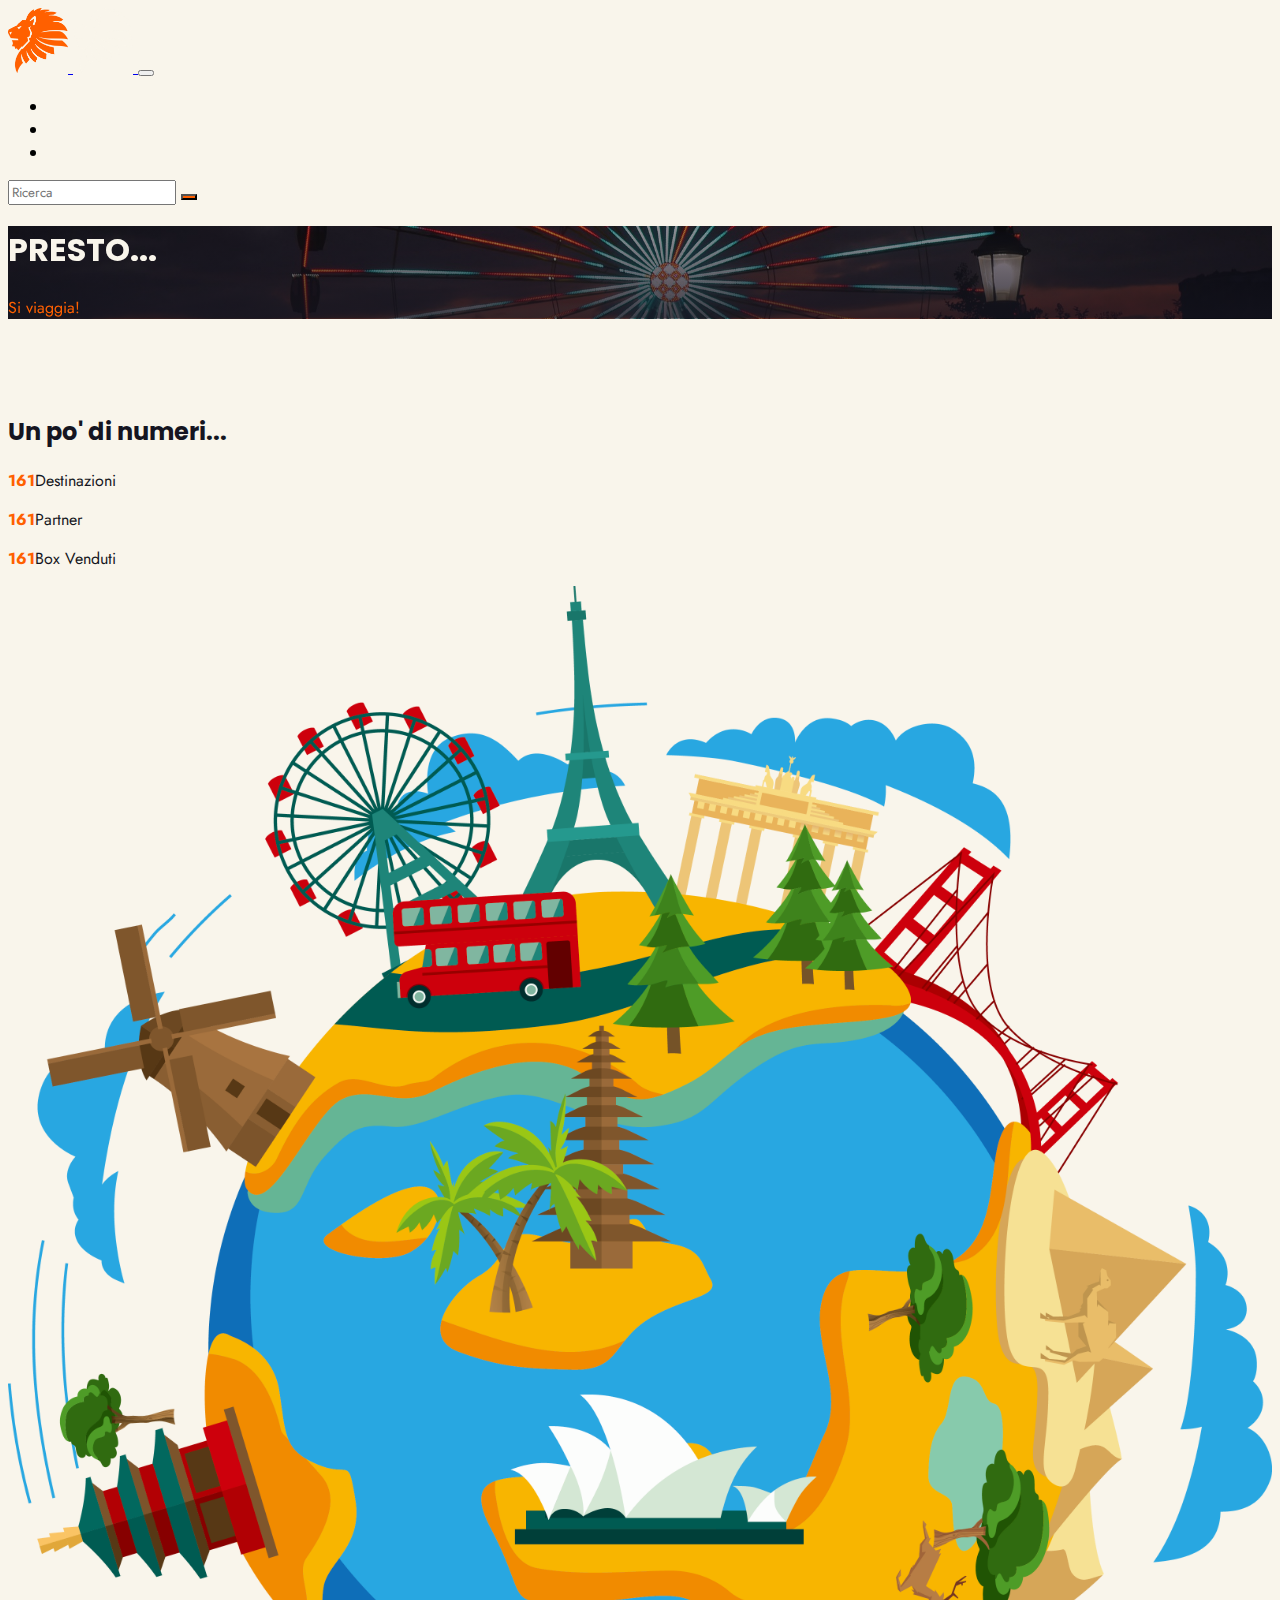
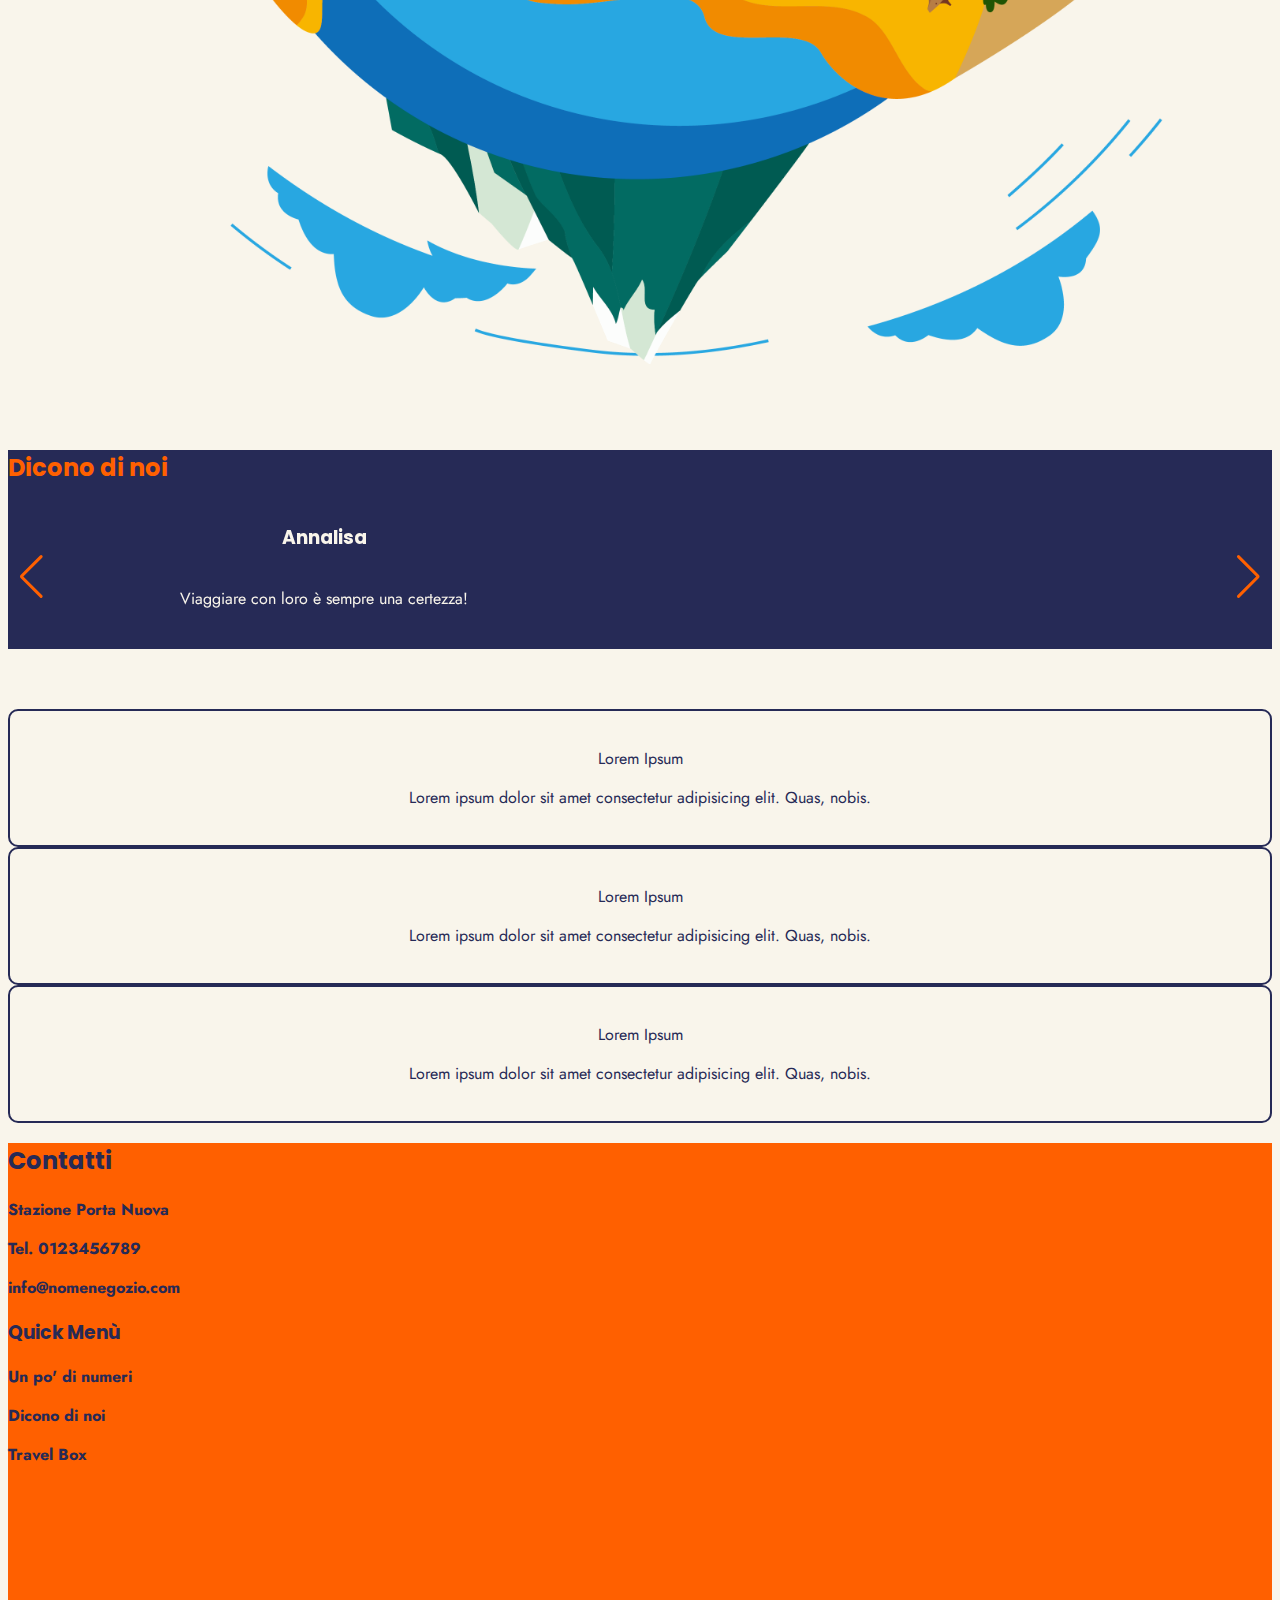
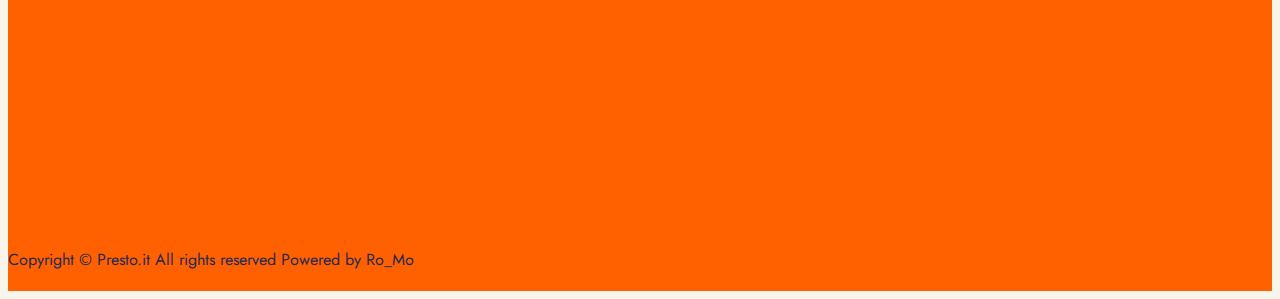
<file: index.html>
<!doctype html>
<html lang="en">
  <head>
    <meta charset="utf-8">
    <meta name="viewport" content="width=device-width, initial-scale=1">
    <title>Presto.it</title>
    <link rel="shortcut icon" href="./media/LogoOrange.png" type="image/x-icon">

     <!-- AOS CDN -->
     <link href="https://unpkg.com/aos@2.3.1/dist/aos.css" rel="stylesheet">

     <!-- SWIPER CDN -->
     <link rel="stylesheet" href="https://cdn.jsdelivr.net/npm/swiper@9/swiper-bundle.min.css"/>

    <!-- GOOGLE FONTS CDN -->
    <link rel="preconnect" href="https://fonts.googleapis.com">
    <link rel="preconnect" href="https://fonts.gstatic.com" crossorigin>
    <link href="https://fonts.googleapis.com/css2?family=Jost:ital,wght@0,100;0,200;0,300;0,400;0,500;0,600;0,800;1,100;1,200;1,300;1,400&family=Poppins:ital,wght@0,100;0,200;0,300;0,400;0,500;0,600;0,700;0,800;1,200;1,400;1,500&display=swap" rel="stylesheet">

    <!-- FONT AWESOME CDN -->
    <link rel="stylesheet" href="https://cdnjs.cloudflare.com/ajax/libs/font-awesome/6.4.0/css/all.min.css" integrity="sha512-iecdLmaskl7CVkqkXNQ/ZH/XLlvWZOJyj7Yy7tcenmpD1ypASozpmT/E0iPtmFIB46ZmdtAc9eNBvH0H/ZpiBw==" crossorigin="anonymous" referrerpolicy="no-referrer" />

    <!-- CSS BOOTSTRAP -->
    <link href="https://cdn.jsdelivr.net/npm/bootstrap@5.3.0-alpha3/dist/css/bootstrap.min.css" rel="stylesheet" integrity="sha384-KK94CHFLLe+nY2dmCWGMq91rCGa5gtU4mk92HdvYe+M/SXH301p5ILy+dN9+nJOZ" crossorigin="anonymous">

    <!-- CSS CUSTOM -->
    <link rel="stylesheet" href="./style.css">

  </head>

  <body>

    <!-- NAVBAR START -->

    <nav class="navbar navbar-expand-lg bg-transparent fixed-top" id="mainNavbar">

      <div class="container-fluid">

        <!-- LOGO ORANGE -->
        <a id="logoOrange" class="navbar-brand fw-bold fs-2" href="#">
          
          <img class="logoCustom" src="./media/LogoOrange.png" alt="Logo Presto.it">
        
        </a>

        <!-- LOGO WHITE -->
        <a id="logoWhite" class="navbar-brand fw-bold fs-2 d-none" href="#">
          
          <img class="logoCustom" src="./media/LogoWhite.png" alt="Logo Presto.it">
        
        </a>

        <!-- TOGGLER -->
        <button class="navbar-toggler" type="button" data-bs-toggle="collapse" data-bs-target="#navbarSupportedContent" aria-controls="navbarSupportedContent" aria-expanded="false" aria-label="Toggle navigation">

          <i class="fa-solid fa-circle-chevron-down fa-2x text-primaryC fa-rotate-180" id="navIcon"></i>

        </button>

        <!-- TAB NAVBAR -->
        <div class="collapse navbar-collapse" id="navbarSupportedContent">

          <ul class="navbar-nav mx-auto mb-2 mb-lg-0">
            <li class="nav-item pe-5">
              <a class="nav-link myLink" aria-current="page" href="">Home</a>
            </li>
            <li class="nav-item pe-5">
              <a class="nav-link myLink" href="#">Offerte</a>
            </li>
            <li class="nav-item pe-5">
              <a class="nav-link myLink" href="#">Chi siamo</a>
            </li>
          </ul>

          <!-- SEARCH FORM -->
          <form class="d-flex" role="search">
            <input class="form-control me-2" type="search" placeholder="Ricerca" aria-label="Search">
            <button class="btn btnCustom" type="submit"><i class="fa-solid fa-magnifying-glass"></i></i></button>
          </form>

        </div>
        
      </div>

    </nav>

    <!-- NAVBAR END -->

    <!-- HEADER START -->

    <header class="container-fluid">

      <div class="row vh-100 headerCustom align-items-center">

        <div class="col-12 text-center">

          <h1 class="fw-bold text-whiteC d-block display-5" data-aos="fade-right" data-aos-duration="800">PRESTO...</h1>
          <p class="fw-bold text-primaryC display-5" data-aos="fade-left" data-aos-duration="800">Si viaggia!</p>

        </div>

      </div>

    </header>

    <!-- HEADER END -->

    <!-- SECTION AOS START-->

    <div class="divAncor" id="SectionAos">


    </div>

    <section class="container text-blackC py-5" >

      <div class="row">

        <div class="col-12 col-md-6 py-5">

          <h2 id="h2Section" class="text-center fw-bold">Un po' di numeri...</h2>

          <p class="lead text-center pt-3"><span id="firstSpan" class="incrementNumbers display-3 d-block mt-4">0</span>Destinazioni</p>

          <p class="lead text-center pt-3"><span id="secondSpan" class="incrementNumbers display-3 d-block mt-4">0</span>Partner</p>

          <p class="lead text-center pt-3"><span id="thirdSpan" class="incrementNumbers display-3 d-block mt-4">0</span>Box Venduti</p>

        </div>

        <div class="col-12 col-md-6 d-flex justify-content-center">

          <img class="imgWorld px-3" src="./media/TravelWorld.png" alt="Viaggiando per il world" data-aos-duration="800" data-aos="fade-left">

        </div>

      </div>

    </section>

    <!-- SECTION AOS END -->

    <!-- SWIPER START -->

    <div class="divAncor" id="sectionSwiper">


    </div>

    <section class="container-fluid">

      <div class="row vh-75 background-secondaryC align-items-center pt-5 pb-5">

        <h2 class="text-primaryC text-center pb-5">Dicono di noi</h2>

        <div class="col-12">

          <!-- Slider main container -->
          <div class="swiper">

            <!-- Additional required wrapper -->
            <div class="swiper-wrapper">
        
            </div>

            <!-- If we need navigation buttons -->
            <div class="swiper-button-prev text-primaryC"></div>
            <div class="swiper-button-next text-primaryC"></div>


          </div>

        </div>

      </div>

    </section>

    <!-- SWIPER END -->

    <!-- MOUSE ENTER START -->

    <div class="divAncor" id="destinations">


    </div>

    <section class="container-fluid">

      <div class="container">

        <div class="row py-5 justify-content-evenly">

          <div class="col-12 col-md-3 col-custom my-3">

            <i class="fa-solid fa-plane-departure fa-3x text-primaryC"></i>
            <p class="fw-bold pt-3">Lorem Ipsum</p>
            <p>Lorem ipsum dolor sit amet consectetur adipisicing elit. Quas, nobis.</p>

          </div>

          <div class="col-12 col-md-3 col-custom my-3">

            <i class="fa-solid fa-plane-departure fa-3x text-primaryC"></i>
            <p class="fw-bold pt-3">Lorem Ipsum</p>
            <p>Lorem ipsum dolor sit amet consectetur adipisicing elit. Quas, nobis.</p>

          </div>

          <div class="col-12 col-md-3 col-custom my-3">

            <i class="fa-solid fa-plane-departure fa-3x text-primaryC"></i>
            <p class="fw-bold pt-3">Lorem Ipsum</p>
            <p>Lorem ipsum dolor sit amet consectetur adipisicing elit. Quas, nobis.</p>

          </div>

        </div>

      </div>

    </section>

    <!-- MOUSE ENTER END -->

    <!-- FOOTER START -->

    <footer class="container-fluid background-primaryC text-secondaryC">

      <div class="container">

        <div class="row">

          <div class="col-12 text-center py-5">

            <h2 class="fw-bold">Contatti</h2>

          </div>

          <div class="col-12 col-md-4 text-center">

            <i class="fa-solid fa-location-dot fa-2x mb-2"></i>
            <a class="footer-link" href="https://goo.gl/maps/kPYmXqDCDNMxiZJ36"><p>Stazione Porta Nuova</p></a>

          </div>

          <div class="col-12 col-md-4 text-center">

            <i class="fa-solid fa-phone fa-2x mb-2"></i>
            <a class="footer-link" href="tel:123456789"><p>Tel. 0123456789 </p></a>

          </div>

          <div class="col-12 col-md-4 text-center">

            <i class="fa-solid fa-location-dot fa-2x mb-2"></i>
            <a class="footer-link" href="mailto:info@nomenegozio.com"><p>info@nomenegozio.com</p></a>

          </div>

        </div>

      </div>

      <div class="container">

        <div class="row py-5">

          <div class="col-12 col-md-6 text-center">

            <h3 class="fw-bold mt-5">Quick Menù</h3>

            <a href="#SectionAos" class="footer-link"> <p class="py-3">Un po' di numeri</p></a>
            <a href="#sectionSwiper" class="footer-link mt-5"><p class="py-3">Dicono di noi</p></a>
            <a href="#destinations" class="footer-link mt-5"><p class="py-3">Travel Box</p></a>
            
          </div>    
          
          <div class="col-12 col-md-6">

            <iframe src="https://www.google.com/maps/embed?pb=!1m18!1m12!1m3!1d2818.152237237538!2d7.676511414732682!3d45.062422768184376!2m3!1f0!2f0!3f0!3m2!1i1024!2i768!4f13.1!3m3!1m2!1s0x47886d6a39773955%3A0x9f7d00303134c2a0!2sPorta%20Nuova!5e0!3m2!1sit!2sit!4v1680983896760!5m2!1sit!2sit" width="100%" height="350" style="border:0;" allowfullscreen="" loading="lazy" referrerpolicy="no-referrer-when-downgrade"></iframe>

          </div>            

        </div>

      </div>

      <div class="container-fluid">
        <div class="col-12 text-center">

          <i class="fa-brands fa-facebook fa-2x px-5 py-4"></i>
          <i class="fa-brands fa-instagram fa-2x px-5 py-4"></i>
          <i class="fa-brands fa-twitter fa-2x px-5 py-4"></i>    

          <p class="p-footer">Copyright © Presto.it   All rights reserved   Powered by<span class="fw-bold"> Ro_Mo</span></p>

        </div>
      </div>

    </footer>

    <!-- FOOTER END -->


    <!-- JS BOOTSTRAP -->
    <script src="https://cdn.jsdelivr.net/npm/bootstrap@5.3.0-alpha3/dist/js/bootstrap.bundle.min.js" integrity="sha384-ENjdO4Dr2bkBIFxQpeoTz1HIcje39Wm4jDKdf19U8gI4ddQ3GYNS7NTKfAdVQSZe" crossorigin="anonymous"></script>

    <!-- JS AOS -->
    <script src="https://unpkg.com/aos@2.3.1/dist/aos.js"></script>

    <!-- INIZIALIZZAZIONE AOS -->
    <script>
      AOS.init();
    </script>

    <!-- JS SWIPER -->
    <script src="https://cdn.jsdelivr.net/npm/swiper@9/swiper-bundle.min.js"></script>

    <!-- JS INTERNO CUSTOM -->
    <script>

      // recensioni
      let review = [

        {name : 'Annalisa' , quote : `Viaggiare con loro è sempre una certezza!`, vote : 5},
        {name : 'Michele' , quote : `Gentilezza, disponibilità e ottimo rapporto qualità prezzo!`, vote : 5},
        {name : 'Vittorio' , quote : `Agenzia disorganizzata, si prendono i soldi e spariscono, non sono più riuscito a mettermi in contatto con loro.`, vote : 1},
        {name : 'Cristina' , quote : `Tutto bello, ma potrei organizzarmi i viaggi da solo e il risultato sarebbe migliore`, vote : 3},
        {name : 'Matteo' , quote : `Non capisco perché agenzie come questa rimangono ancora aperte!`, vote : 2},

        ];

      // cattura swiper wrapper
      let swiperWrapper = document.querySelector('.swiper-wrapper');

      // forEach per ogni elemento di review
      review.forEach( (recensione)=>{

        let div = document.createElement('div');

        div.classList.add('swiper-slide' , 'd-flex' , 'align-items-center' , 'justify-content-center');

        div.innerHTML = `
        
                      <div class="cardCustom">
                        <h3>${recensione.name}</h3>
                        <p class="text-center">${recensione.quote}</p">
                        
                        <div class="d-flex"> 
                          ${createStars(recensione.vote)}
                        </div>
                      </div>
        
        `;

      swiperWrapper.appendChild(div);

      })

      // funzione stelline
      function createStars(fullStars){

        let final = '';

        for(let i = 1; i <= 5; i++){

          if(fullStars >= i){

            final += `<i class="fa-solid fa-star"></i>`;

          } else {

            final += `<i class="fa-regular fa-star"></i>`

          }

        }

        return final;

      }

      // Swiper

      const swiper = new Swiper('.swiper', {

          // Optional parameters
          direction: 'horizontal',
          loop: true,

          // Autoplay
          autoplay: {
                  delay: 4000,
                  disableOnInteraction: false,
          },
        
          // If we need pagination
          pagination: {
                  el: '.swiper-pagination',
          },

          // Navigation arrows
          navigation: {
                  nextEl: '.swiper-button-next',
                prevEl: '.swiper-button-prev',
          },

      });

    </script>

    <!-- JS ESTERNO CUSTOM -->
    <script src="./main.js"></script>

  </body>
</html>
</file>
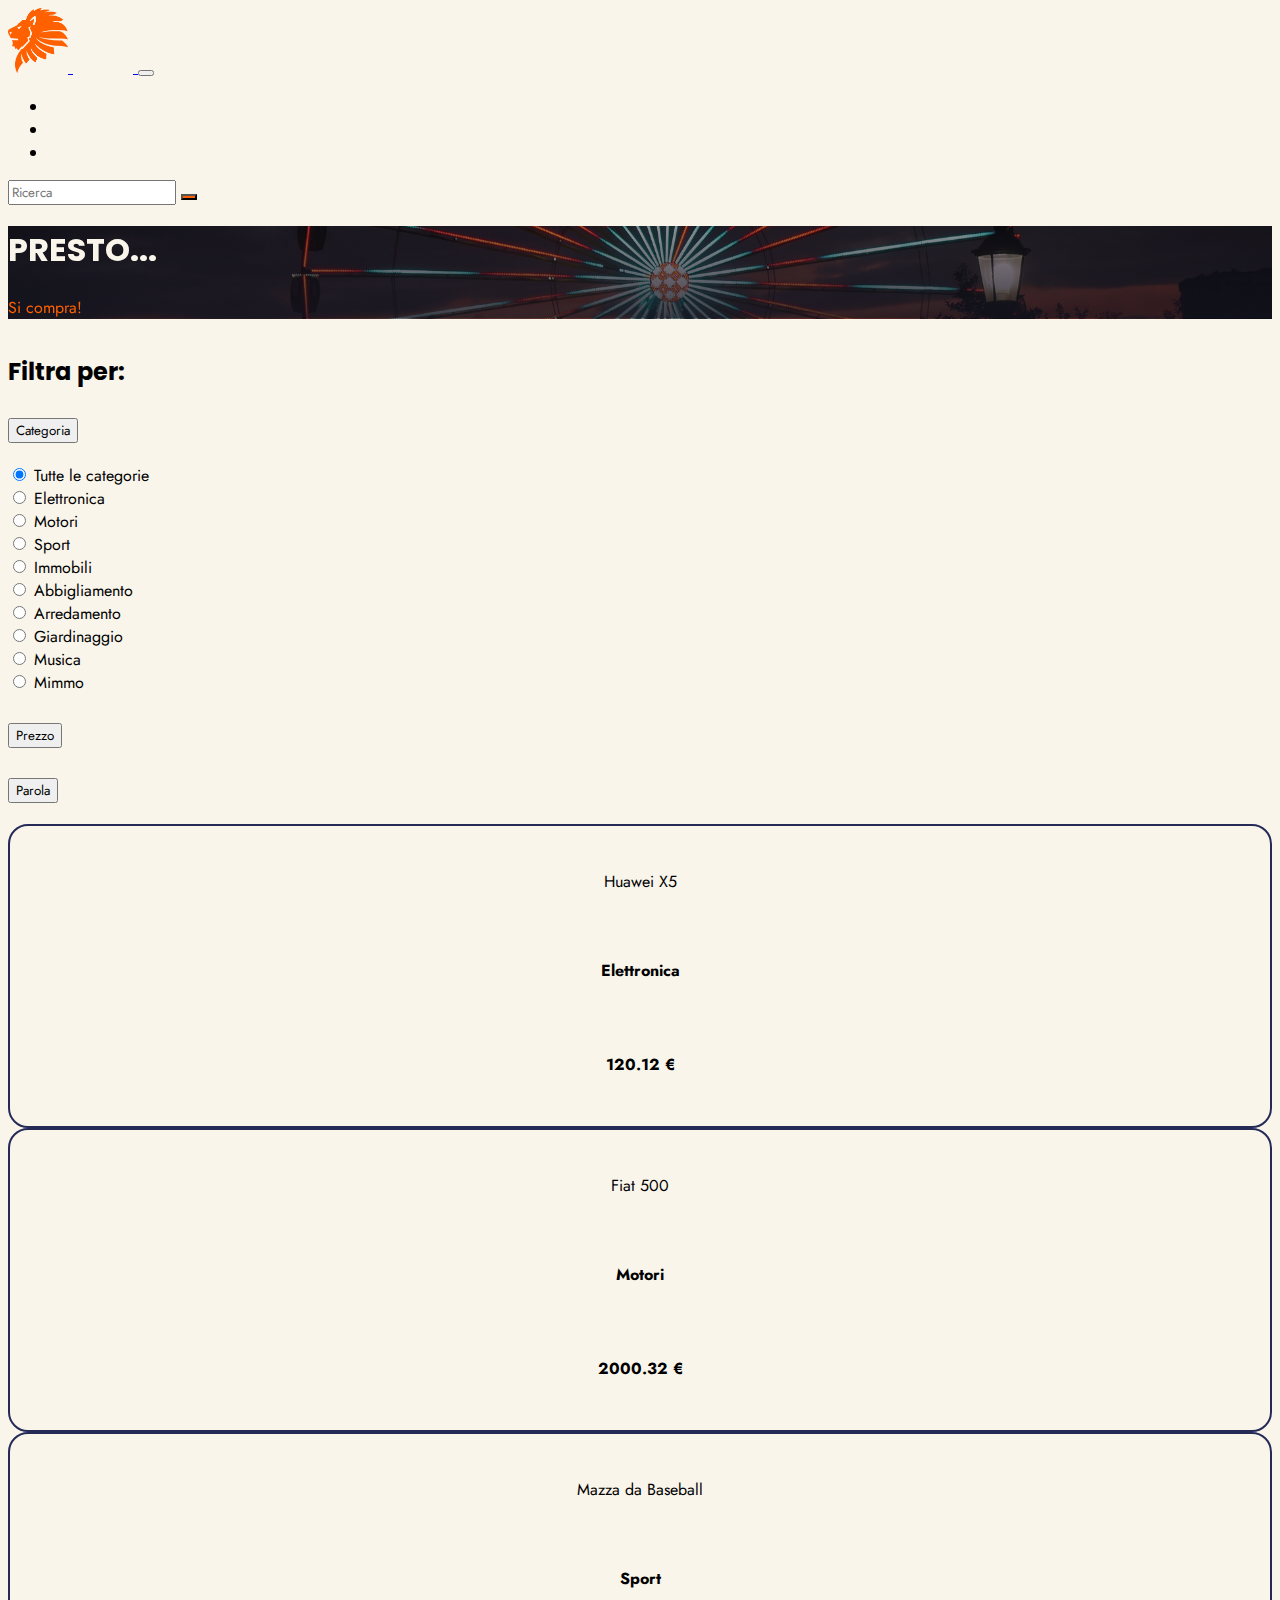
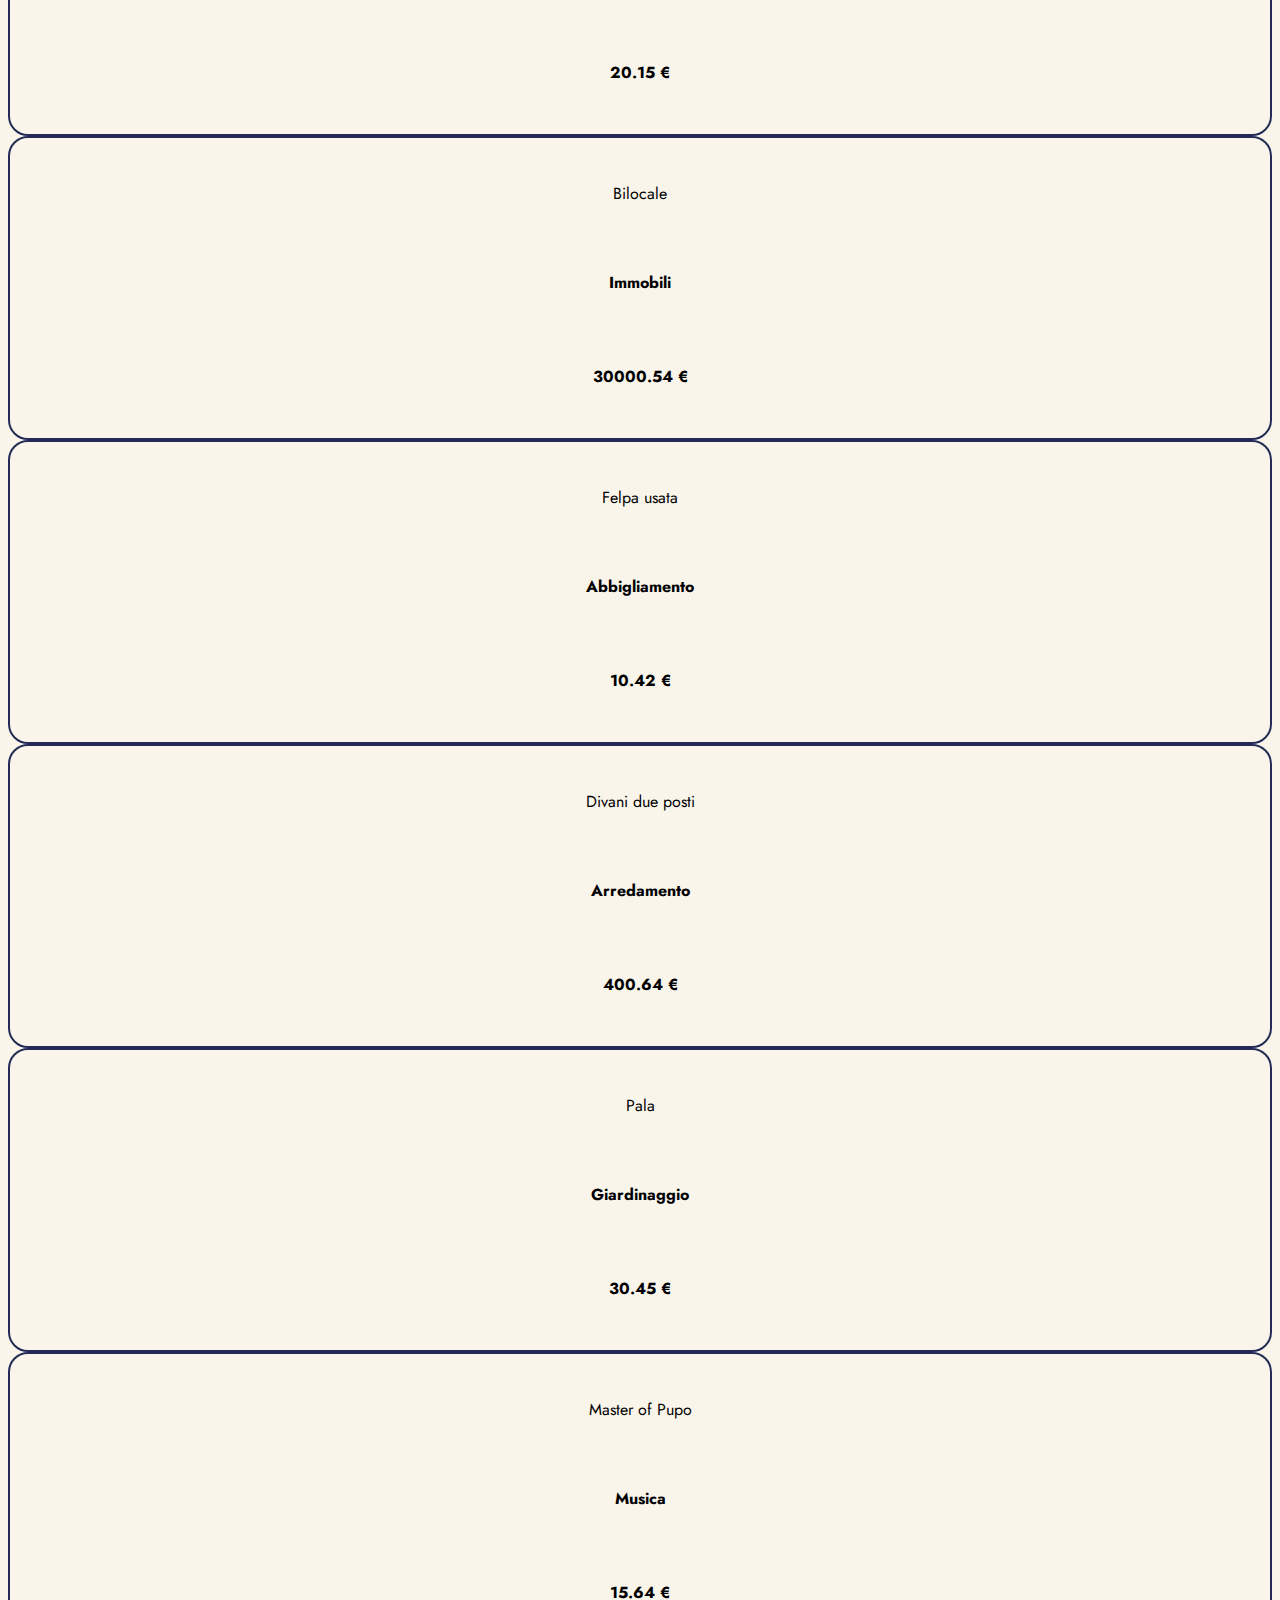
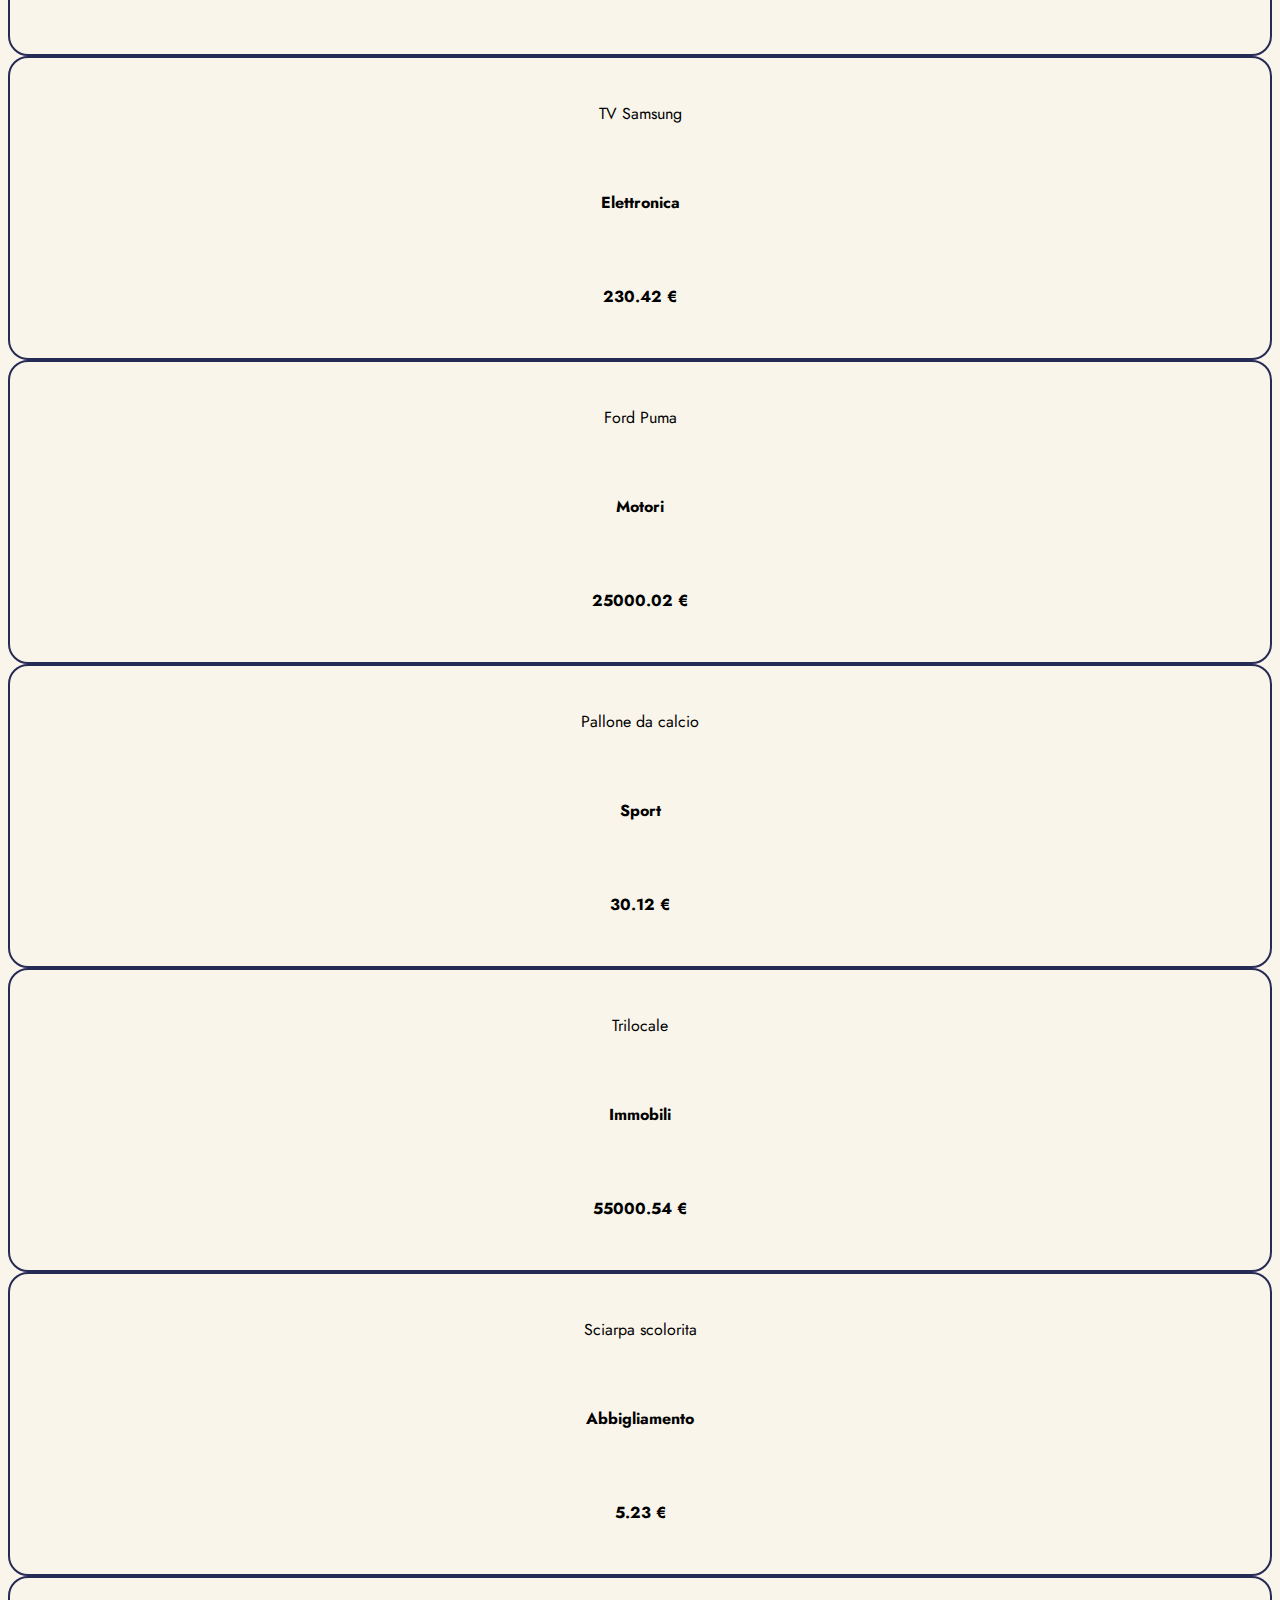
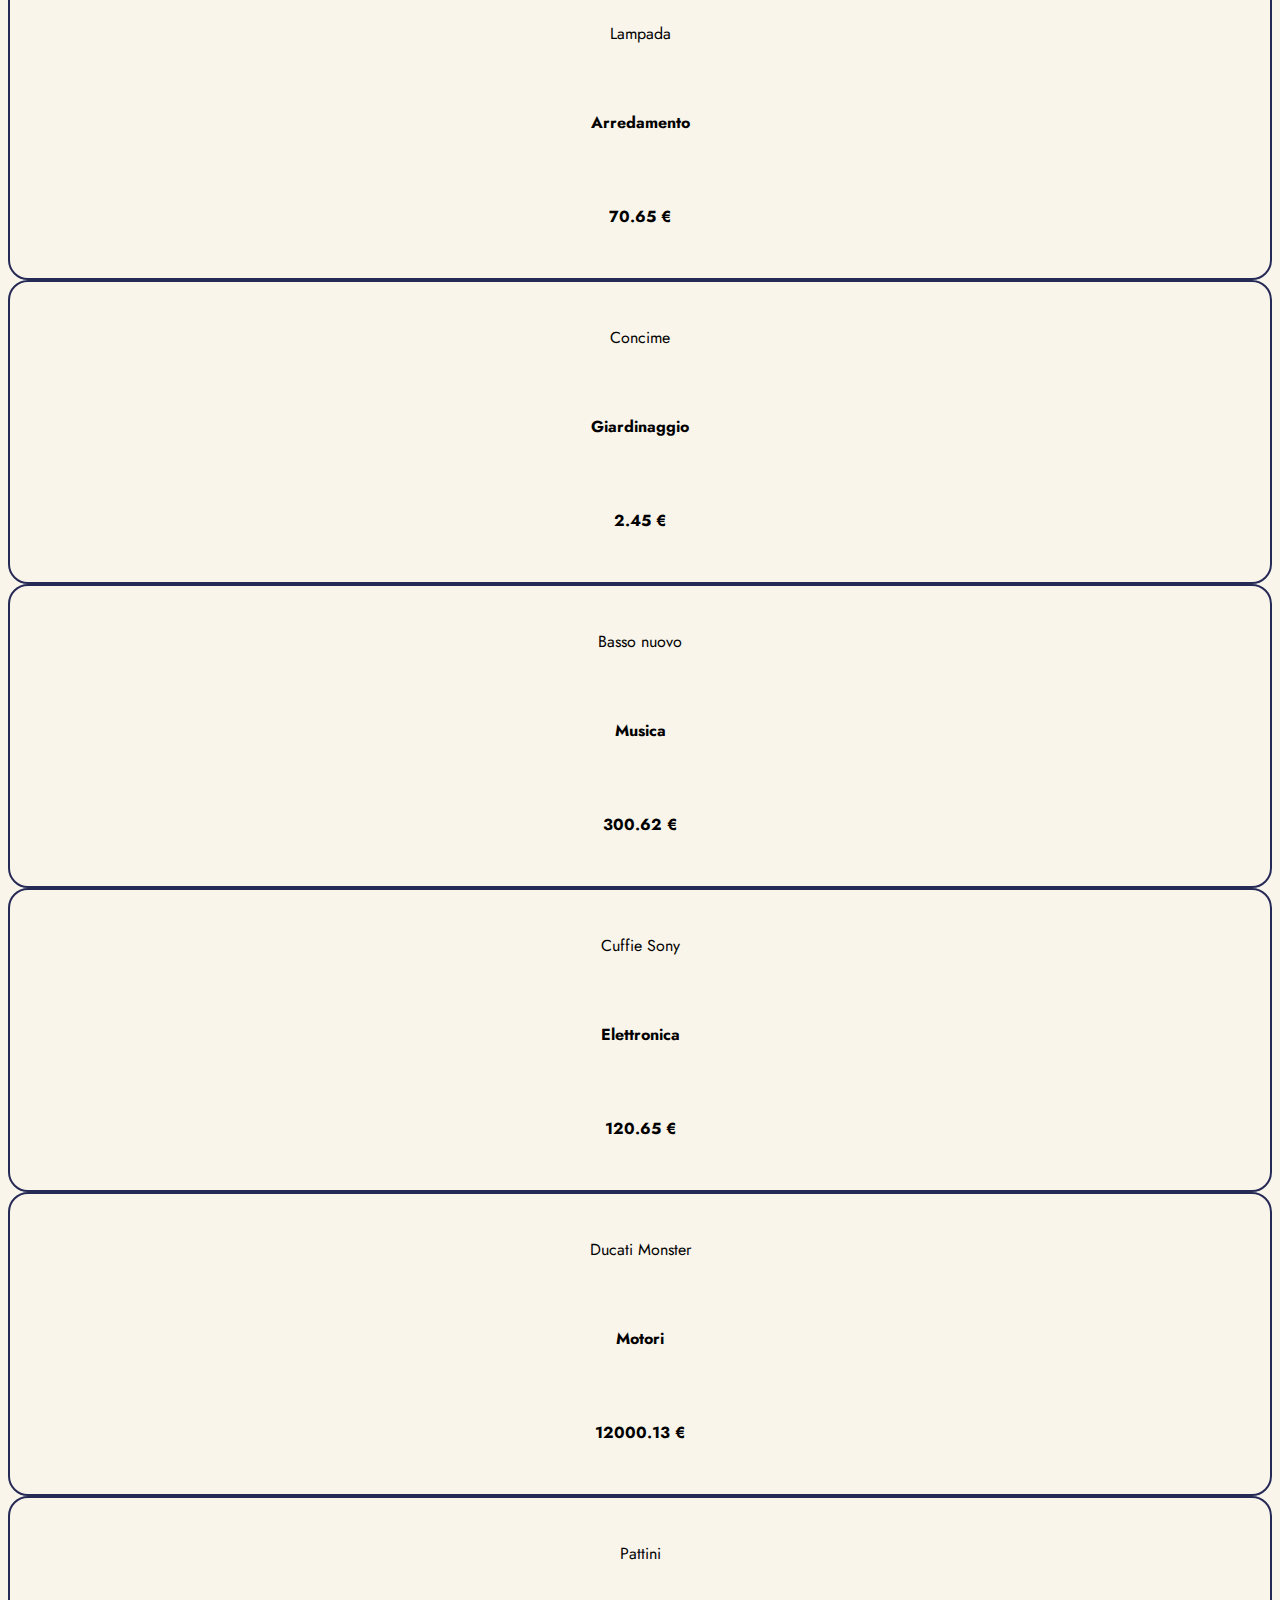
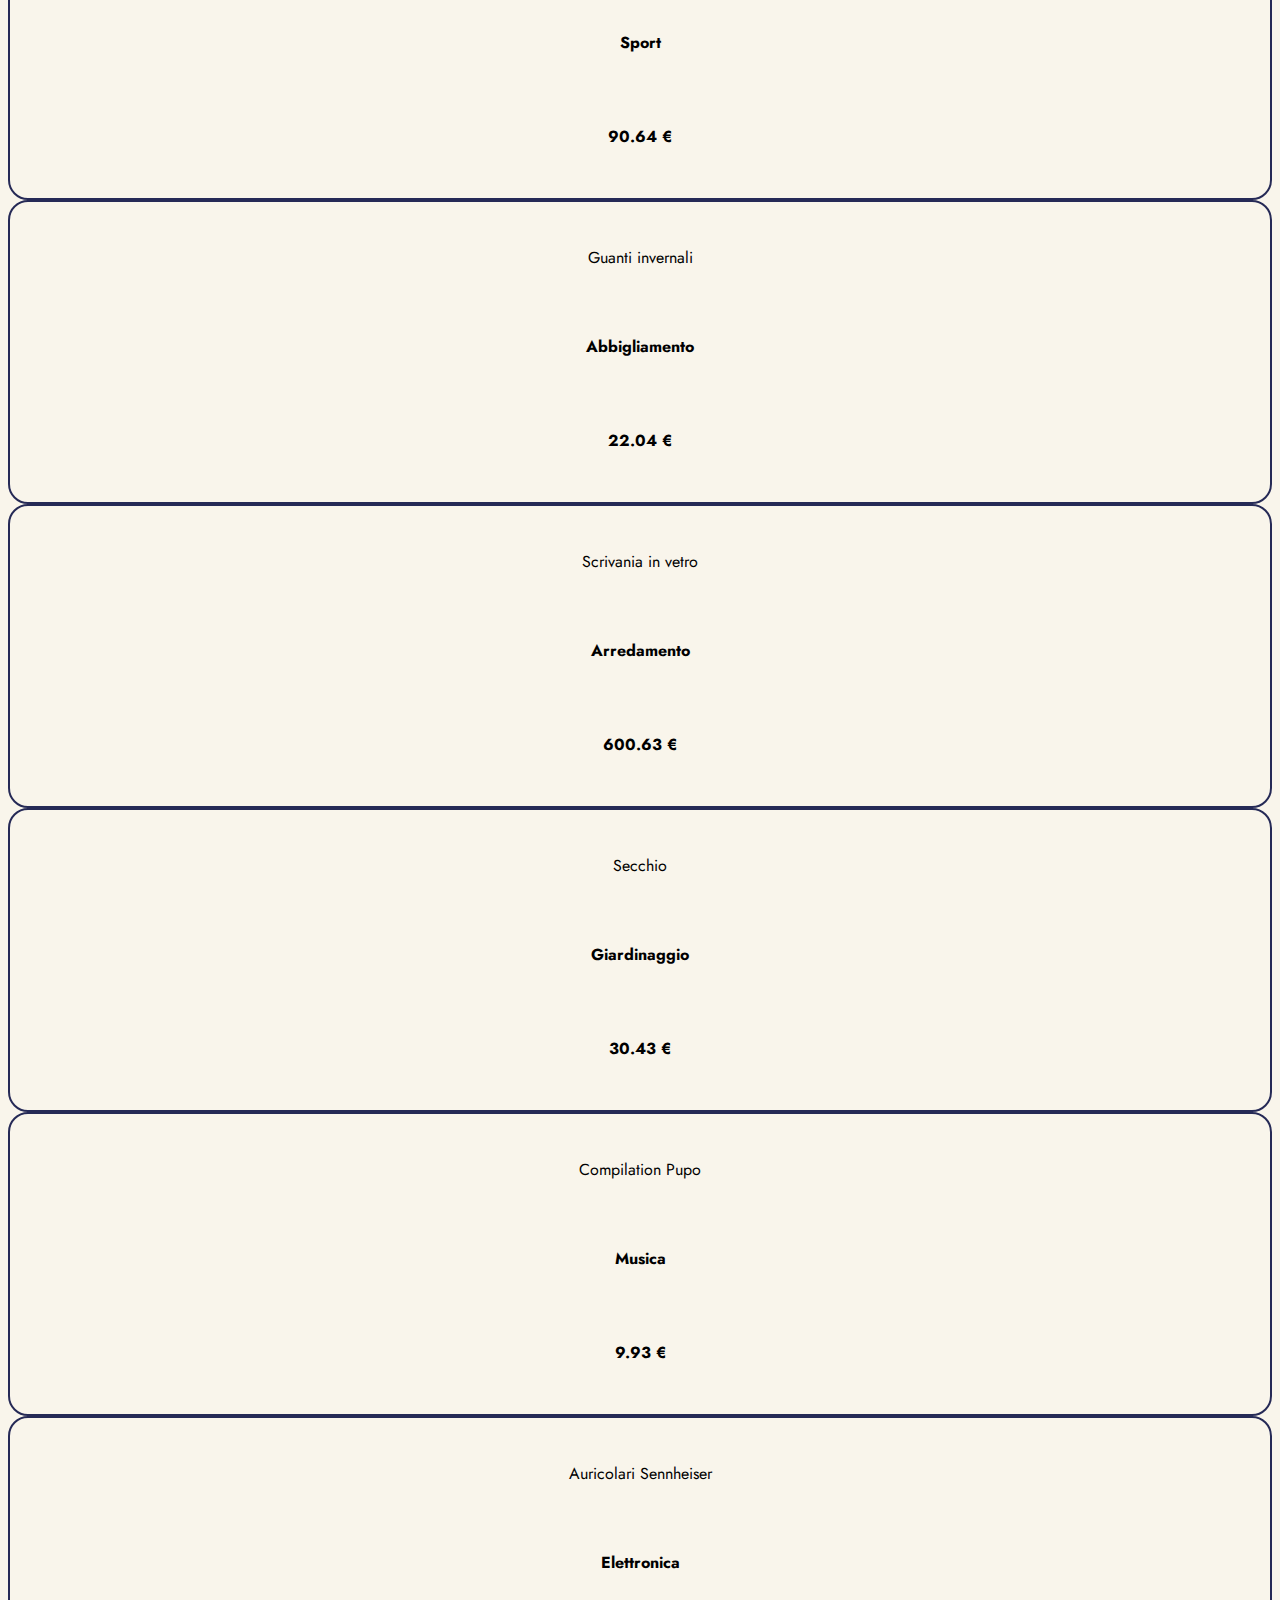
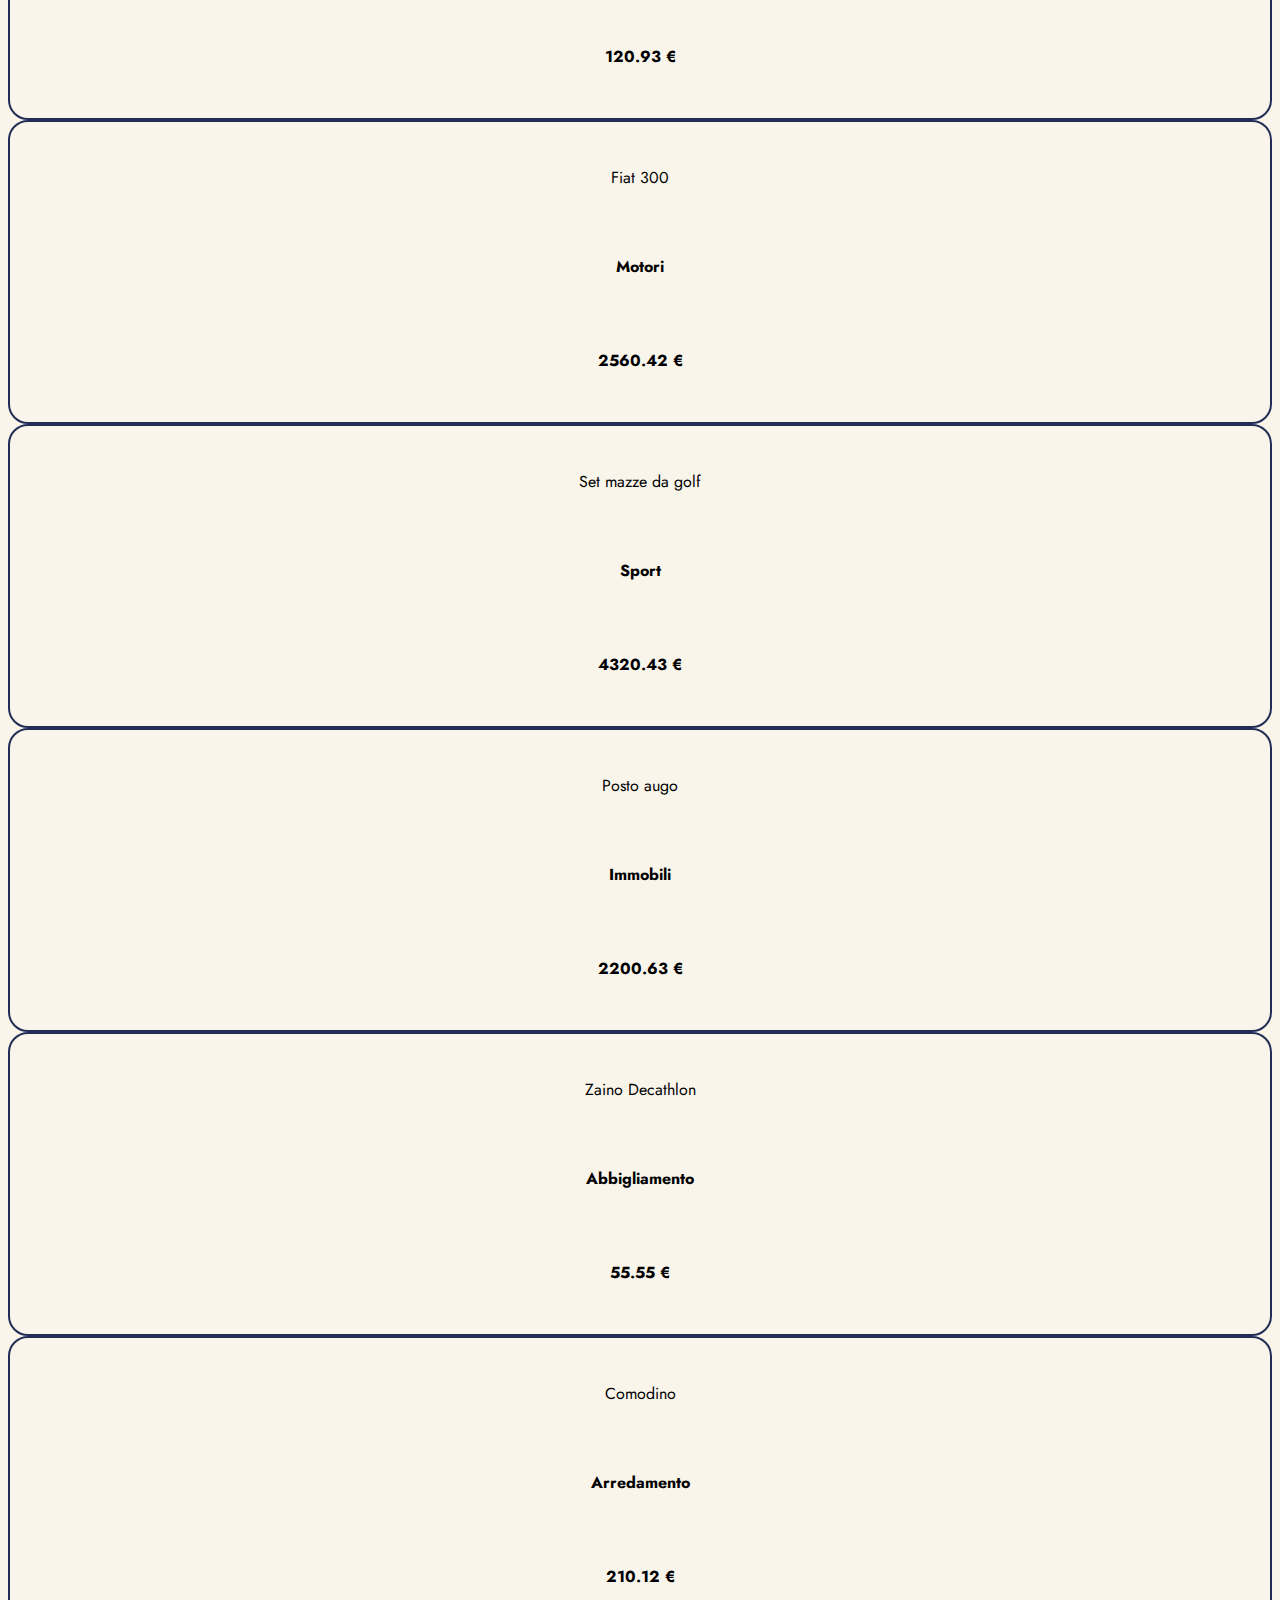
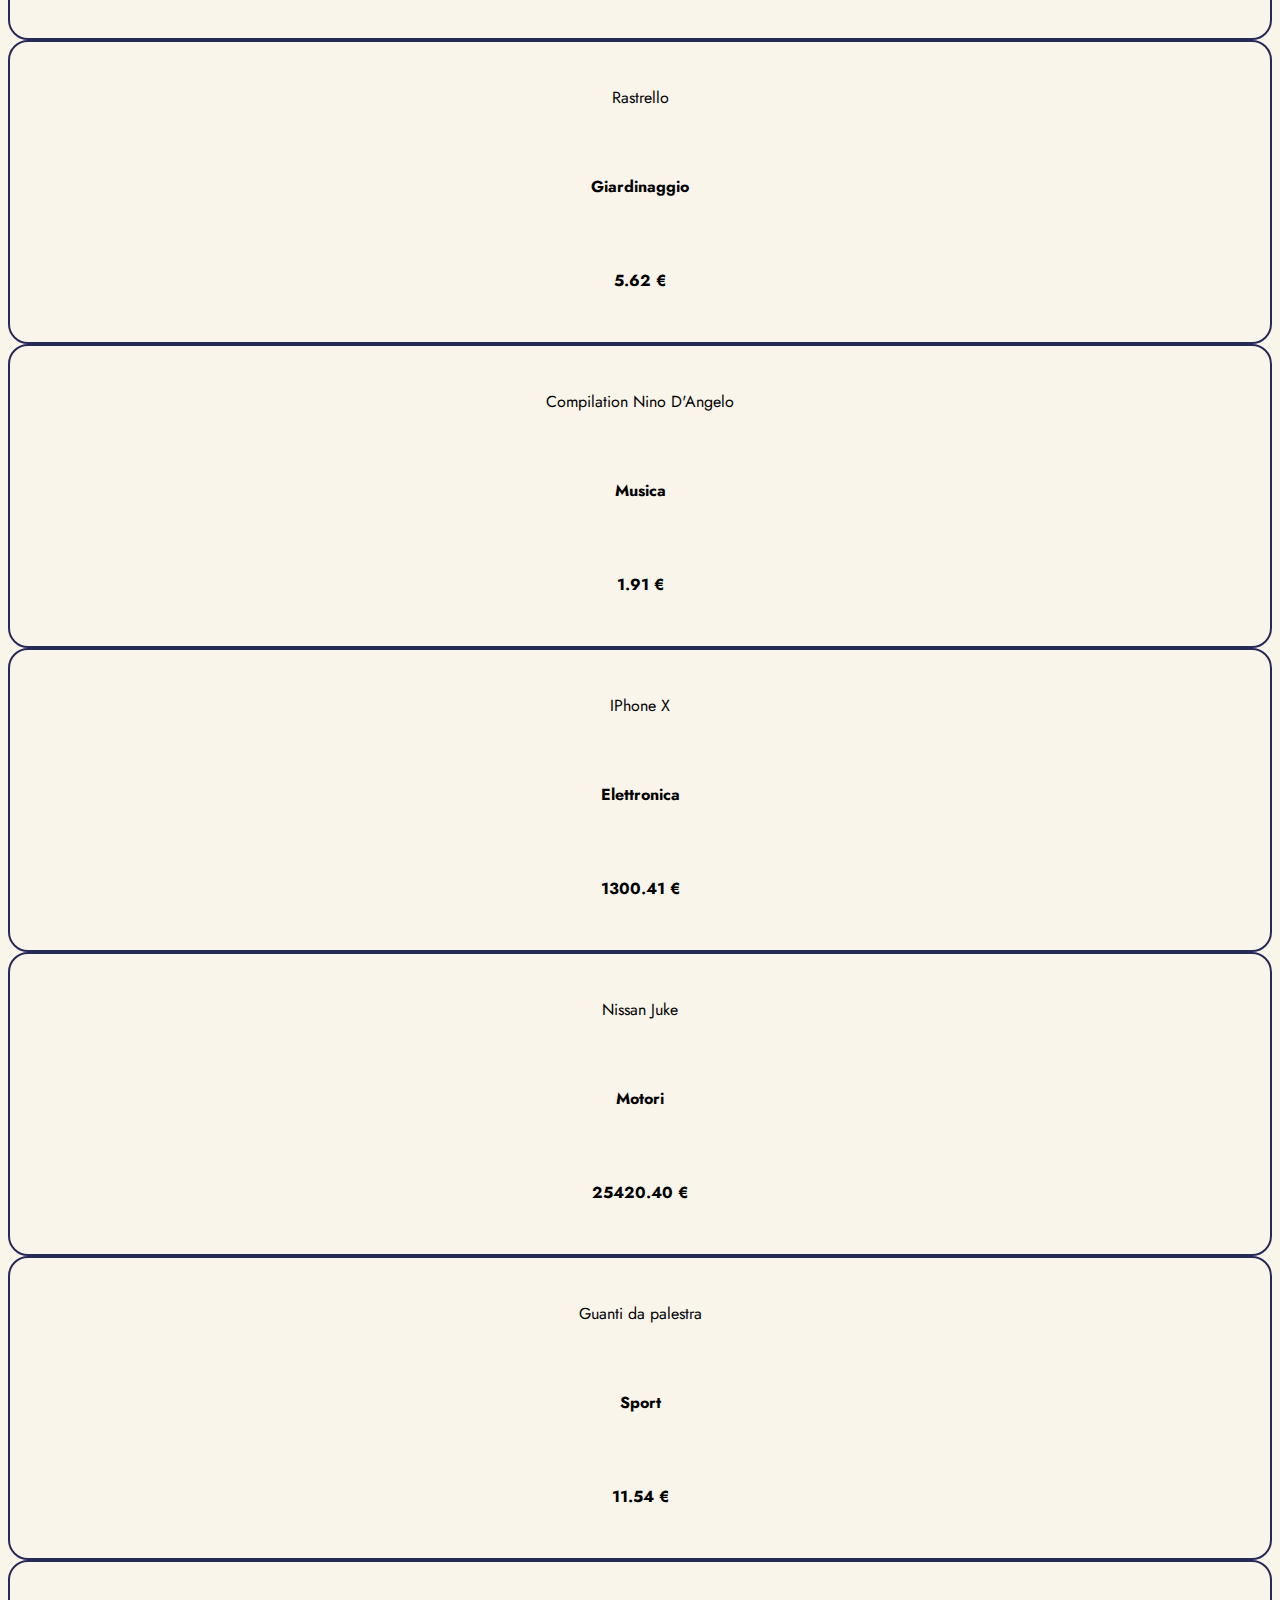
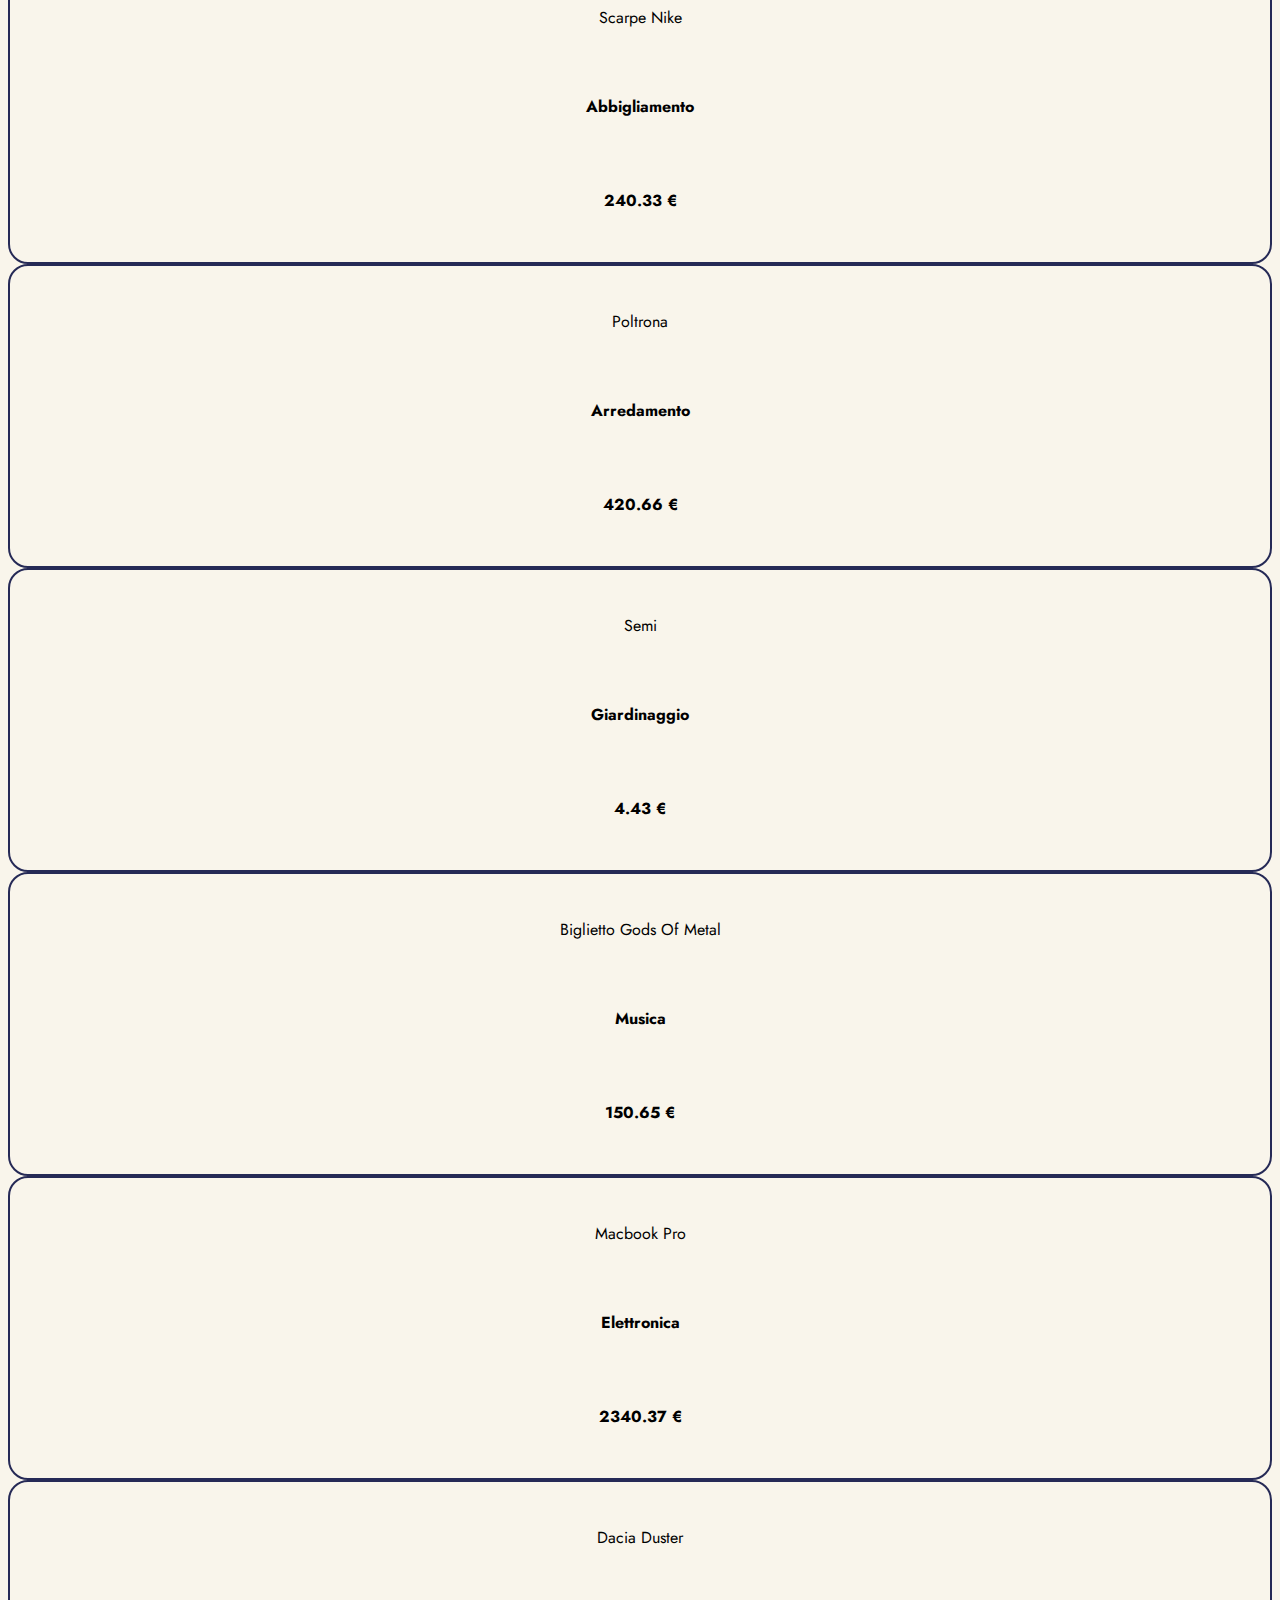
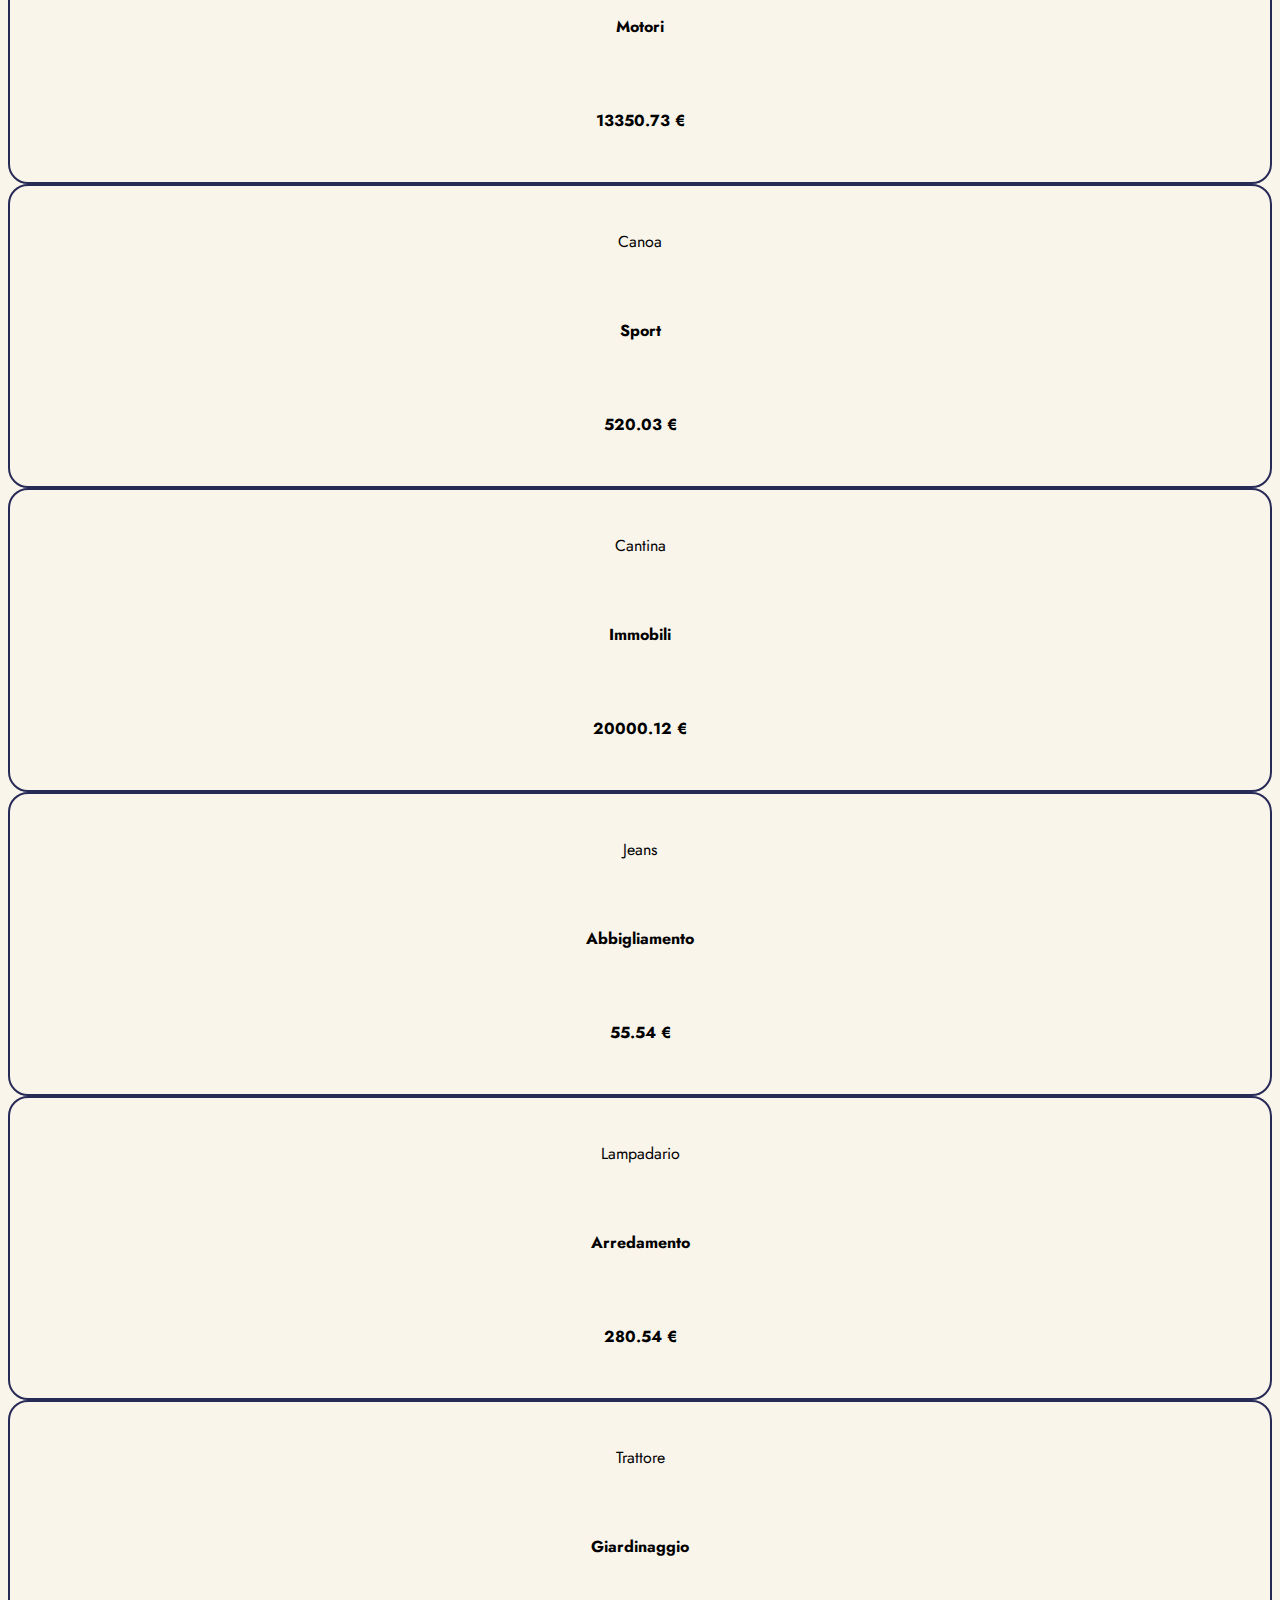
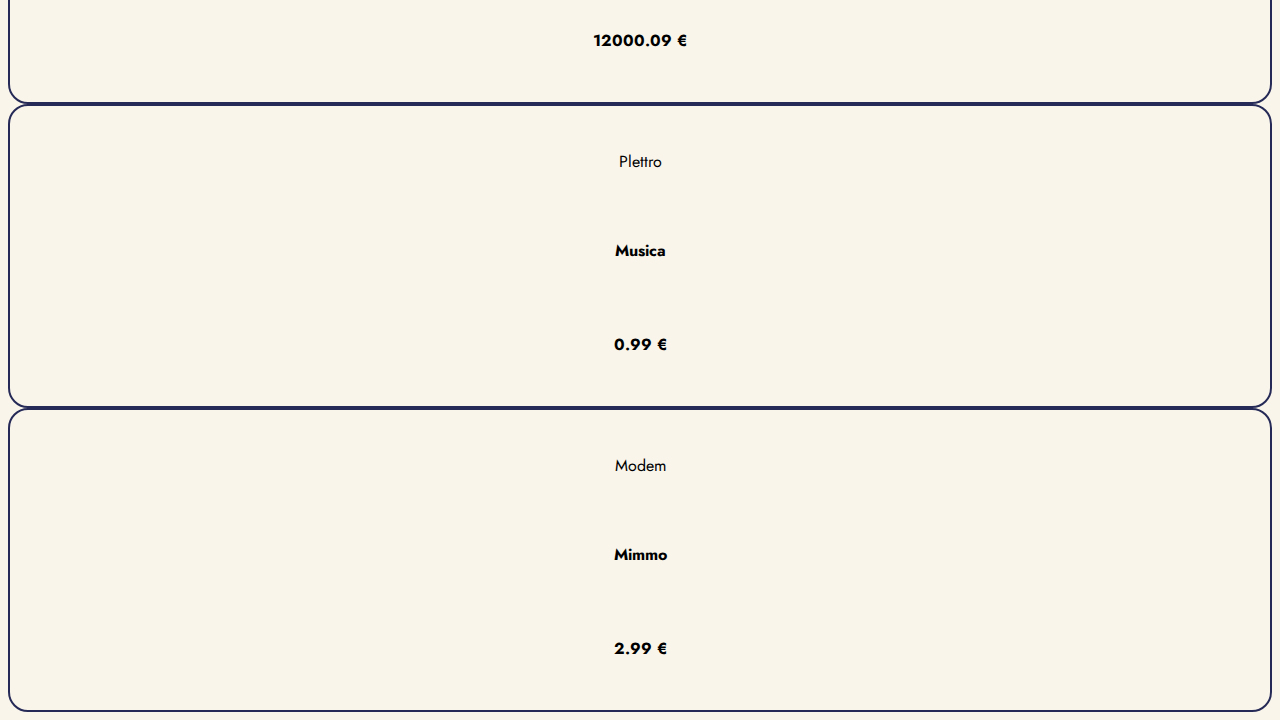
<file: shop.html>
<!doctype html>
<html lang="en">
  <head>
    <meta charset="utf-8">
    <meta name="viewport" content="width=device-width, initial-scale=1">
    <title>Presto.it</title>
    <link rel="shortcut icon" href="./media/LogoOrange.png" type="image/x-icon">

     <!-- AOS CDN -->
     <link href="https://unpkg.com/aos@2.3.1/dist/aos.css" rel="stylesheet">

     <!-- SWIPER CDN -->
     <link rel="stylesheet" href="https://cdn.jsdelivr.net/npm/swiper@9/swiper-bundle.min.css"/>

    <!-- GOOGLE FONTS CDN -->
    <link rel="preconnect" href="https://fonts.googleapis.com">
    <link rel="preconnect" href="https://fonts.gstatic.com" crossorigin>
    <link href="https://fonts.googleapis.com/css2?family=Jost:ital,wght@0,100;0,200;0,300;0,400;0,500;0,600;0,800;1,100;1,200;1,300;1,400&family=Poppins:ital,wght@0,100;0,200;0,300;0,400;0,500;0,600;0,700;0,800;1,200;1,400;1,500&display=swap" rel="stylesheet">

    <!-- FONT AWESOME CDN -->
    <link rel="stylesheet" href="https://cdnjs.cloudflare.com/ajax/libs/font-awesome/6.4.0/css/all.min.css" integrity="sha512-iecdLmaskl7CVkqkXNQ/ZH/XLlvWZOJyj7Yy7tcenmpD1ypASozpmT/E0iPtmFIB46ZmdtAc9eNBvH0H/ZpiBw==" crossorigin="anonymous" referrerpolicy="no-referrer" />

    <!-- CSS BOOTSTRAP -->
    <link href="https://cdn.jsdelivr.net/npm/bootstrap@5.3.0-alpha3/dist/css/bootstrap.min.css" rel="stylesheet" integrity="sha384-KK94CHFLLe+nY2dmCWGMq91rCGa5gtU4mk92HdvYe+M/SXH301p5ILy+dN9+nJOZ" crossorigin="anonymous">

    <!-- CSS CUSTOM -->
    <link rel="stylesheet" href="./style.css">

  </head>

  <body>

    <!-- NAVBAR START -->

    <nav class="navbar navbar-expand-lg bg-transparent fixed-top" id="mainNavbar">

      <div class="container-fluid">

        <!-- LOGO ORANGE -->
        <a id="logoOrange" class="navbar-brand fw-bold fs-2" href="#">
          
          <img class="logoCustom" src="./media/LogoOrange.png" alt="Logo Presto.it">
        
        </a>

        <!-- LOGO WHITE -->
        <a id="logoWhite" class="navbar-brand fw-bold fs-2 d-none" href="#">
          
          <img class="logoCustom" src="./media/LogoWhite.png" alt="Logo Presto.it">
        
        </a>

        <!-- TOGGLER -->
        <button class="navbar-toggler" type="button" data-bs-toggle="collapse" data-bs-target="#navbarSupportedContent" aria-controls="navbarSupportedContent" aria-expanded="false" aria-label="Toggle navigation">

          <i class="fa-solid fa-circle-chevron-down fa-2x text-primaryC fa-rotate-180" id="navIcon"></i>

        </button>

        <!-- TAB NAVBAR -->
        <div class="collapse navbar-collapse" id="navbarSupportedContent">

          <ul class="navbar-nav mx-auto mb-2 mb-lg-0">
            <li class="nav-item pe-5">
              <a class="nav-link myLink" aria-current="page" href="./index.html">Home</a>
            </li>
            <li class="nav-item pe-5">
              <a class="nav-link myLink" href="#">Shop</a>
            </li>
            <li class="nav-item pe-5">
              <a class="nav-link myLink" href="#">Chi siamo</a>
            </li>
          </ul>

          <!-- SEARCH FORM -->
          <form class="d-flex" role="search">
            <input class="form-control me-2" type="search" placeholder="Ricerca" aria-label="Search">
            <button class="btn btnCustom" type="submit"><i class="fa-solid fa-magnifying-glass"></i></i></button>
          </form>

        </div>
        
      </div>

    </nav>

    <!-- NAVBAR END -->

    <!-- HEADER START -->

    <header class="container-fluid">

      <div class="row vh-100 headerCustom align-items-center">

        <div class="col-12 text-center">

          <h1 class="fw-bold text-whiteC d-block display-5" data-aos="fade-right" data-aos-duration="800">PRESTO...</h1>
          <p class="fw-bold text-primaryC display-5" data-aos="fade-left" data-aos-duration="800">Si compra!</p>

        </div>

      </div>

    </header>

    <!-- HEADER END -->


    <!-- NEGOZIO START -->

    <section class="container-fluid my-5">

      <div class="row">

        <h2>Filtra per:</h2>

        <div class="col-12 col-md-3">

          <div class="accordion accordion-flush" id="accordionFlushExample">

            <div class="accordion-item">
              <h2 class="accordion-header" id="flush-headingOne">
                <button class="accordion-button collapsed fs-4" type="button" data-bs-toggle="collapse" data-bs-target="#flush-collapseOne" aria-expanded="false" aria-controls="flush-collapseOne">
                  Categoria
                </button>
              </h2>
              <div id="flush-collapseOne" class="accordion-collapse collapse" aria-labelledby="flush-headingOne" data-bs-parent="#accordionFlushExample">

                <!-- filtro per categoria -->
                <div class="accordion-body" id="categoryWrapper">

                  <div class="form-check">

                    <input class="form-check-input" type="radio" name="flexRadioDefault" id="All" checked>
                    <label class="form-check-label" for="All">
                      Tutte le categorie
                    </label>

                  </div>

                </div>

              </div>
            </div>

            <div class="accordion-item">
              <h2 class="accordion-header" id="flush-headingTwo">
                <button class="accordion-button collapsed fs-4" type="button" data-bs-toggle="collapse" data-bs-target="#flush-collapseTwo" aria-expanded="false" aria-controls="flush-collapseTwo">
                  Prezzo
                </button>
              </h2>
              <div id="flush-collapseTwo" class="accordion-collapse collapse" aria-labelledby="flush-headingTwo" data-bs-parent="#accordionFlushExample">

                <!-- filtro per prezzo -->
                <div class="accordion-body">

                </div>

              </div>
            </div>

            <div class="accordion-item">
              <h2 class="accordion-header" id="flush-headingThree">
                <button class="accordion-button collapsed fs-4" type="button" data-bs-toggle="collapse" data-bs-target="#flush-collapseThree" aria-expanded="false" aria-controls="flush-collapseThree">
                  Parola
                </button>
              </h2>
              <div id="flush-collapseThree" class="accordion-collapse collapse" aria-labelledby="flush-headingThree" data-bs-parent="#accordionFlushExample">
                <!-- filtro per parola -->
                <div class="accordion-body">

                </div>

              </div>
            </div>

          </div>

        </div>

        <div class="col-12 col-md-9">

          <div class="row" id="cardsWrapper">

          </div>
          
        </div>

      </div>


    </section>

    <!-- NEGOZIO END -->


    <!-- FOOTER START -->

    <!-- <footer class="container-fluid background-primaryC text-secondaryC">

      <div class="container">

        <div class="row">

          <div class="col-12 text-center py-5">

            <h2 class="fw-bold">Contatti</h2>

          </div>

          <div class="col-12 col-md-4 text-center">

            <i class="fa-solid fa-location-dot fa-2x mb-2"></i>
            <a class="footer-link" href="https://goo.gl/maps/kPYmXqDCDNMxiZJ36"><p>Stazione Porta Nuova</p></a>

          </div>

          <div class="col-12 col-md-4 text-center">

            <i class="fa-solid fa-phone fa-2x mb-2"></i>
            <a class="footer-link" href="tel:123456789"><p>Tel. 0123456789 </p></a>

          </div>

          <div class="col-12 col-md-4 text-center">

            <i class="fa-solid fa-location-dot fa-2x mb-2"></i>
            <a class="footer-link" href="mailto:info@nomenegozio.com"><p>info@nomenegozio.com</p></a>

          </div>

        </div>

      </div>

      <div class="container">

        <div class="row py-5">

          <div class="col-12 col-md-6 text-center">

            <h3 class="fw-bold mt-5">Quick Menù</h3>

            <a href="#SectionAos" class="footer-link"> <p class="py-3">Un po' di numeri</p></a>
            <a href="#sectionSwiper" class="footer-link mt-5"><p class="py-3">Dicono di noi</p></a>
            <a href="#destinations" class="footer-link mt-5"><p class="py-3">Travel Box</p></a>
            
          </div>    
          
          <div class="col-12 col-md-6">

            <iframe src="https://www.google.com/maps/embed?pb=!1m18!1m12!1m3!1d2818.152237237538!2d7.676511414732682!3d45.062422768184376!2m3!1f0!2f0!3f0!3m2!1i1024!2i768!4f13.1!3m3!1m2!1s0x47886d6a39773955%3A0x9f7d00303134c2a0!2sPorta%20Nuova!5e0!3m2!1sit!2sit!4v1680983896760!5m2!1sit!2sit" width="100%" height="350" style="border:0;" allowfullscreen="" loading="lazy" referrerpolicy="no-referrer-when-downgrade"></iframe>

          </div>            

        </div>

      </div>

      <div class="container-fluid">
        <div class="col-12 text-center">

          <i class="fa-brands fa-facebook fa-2x px-5 py-4"></i>
          <i class="fa-brands fa-instagram fa-2x px-5 py-4"></i>
          <i class="fa-brands fa-twitter fa-2x px-5 py-4"></i>    

          <p class="p-footer">Copyright © Presto.it   All rights reserved   Powered by<span class="fw-bold"> Ro_Mo</span></p>

        </div>
      </div>

    </footer> -->

    <!-- FOOTER END -->


    <!-- JS BOOTSTRAP -->
    <script src="https://cdn.jsdelivr.net/npm/bootstrap@5.3.0-alpha3/dist/js/bootstrap.bundle.min.js" integrity="sha384-ENjdO4Dr2bkBIFxQpeoTz1HIcje39Wm4jDKdf19U8gI4ddQ3GYNS7NTKfAdVQSZe" crossorigin="anonymous"></script>

    <!-- JS AOS -->
    <script src="https://unpkg.com/aos@2.3.1/dist/aos.js"></script>

    <!-- INIZIALIZZAZIONE AOS -->
    <script>
      AOS.init();
    </script>

    <!-- JS INTERNO CUSTOM -->
    <script>

    </script>

    <!-- JS ESTERNO CUSTOM -->
    <script src="./negozio.js"></script>

  </body>
</html>
</file>
<file: style.css>
/* SETTING GENERALI */
body{

    
    background-color: var(--whiteCustom);

}

header{

    overflow-x: hidden;

}

section{

    overflow-x: hidden;

}

/* FONTS SET */

*{

    font-family: 'Jost', sans-serif;

}

h1, h2, h3, .h1, .h2, .h3{

    font-family: 'Poppins', sans-serif;

}


/* COLOUR SET */

:root{

    --primary: rgb(255, 96, 0);
    --secondary: rgb(38, 42, 86);
    --accent: rgb(184, 98, 27);
    --whiteCustom: rgb(249, 245, 235);
    --blackCustom: rgb(21, 21, 33);

}


/* COLOUR CLASS */

.text-primaryC{

    color: var(--primary);

}

.text-secondaryC{

    color: var(--secondary);

}

.text-accentC{

    color: var(--accent);

}

.text-whiteC{

    color: var(--whiteCustom);

}

.text-blackC{

    color: var(--blackCustom);

}


/* COLOUR BG CLASS */

.background-primaryC{

    background-color: var(--primary);

}

.background-secondaryC{

    background-color: var(--secondary);

}

.background-accentC{

    background-color: var(--accent);

}

.background-whiteC{

    background-color: var(--whiteCustom);

}

.background-blackC{

    background-color: var(--blackCustom);

}

/* HEADER */

.headerCustom{

   background:linear-gradient(rgba(21, 21, 33, 0.4), rgba(21, 21, 33, 0.8)), url('./media/Header.jpg'); 
   background-position: center;
   background-size: cover;

}

.logoCustom{
    
    width: 60px;
    transition: 0.4s;

}

.myLink{

    color: var(--whiteCustom); 

}

a:hover{

    color: var(--whiteCustom)!important;

}

.btnCustom{

    background-color: var(--primary);
    color: var(--blackCustom);
    transition: 0.5s;

}

.btnCustom:hover{

    background-color: rgba(21, 21, 33, 0.1);
    color: var(--primary);

}

#navIcon{

    transition: 0.5s;

}

#mainNavbar{

    transition: 0.4s;

}

/* SECTION AOS */

.imgWorld{

    width: 100%;
    height: 100%;

}

.incrementNumbers{

    color: var(--primary);
    font-weight: bold;

}

/* MEDIA QUERY IMG WORLD */
@media screen and (max-width: 1200px) {
    
    .imgWorld{

     padding-top: 100px;
     padding-bottom: 100px;   
    
    }

}

/* SECTION SWIPER */
.swiper {
    width: 100%;
    height: 80%;
}

.cardCustom{

    height: 60%;
    width: 50%;
    display: flex;
    flex-direction: column;
    align-items: center;
    justify-content: center;
    color: var(--whiteCustom);

}

/* SECTION MOUSE ENTER */

.col-custom{

    border: 2px solid var(--secondary);
    border-radius: 10px;
    color: var(--secondary);
    text-align: center;
    padding: 20px; 
    
    transition: 0.4s;

}

.col-custom:hover{

   background-color: var(--secondary); 
   color: var(--primary);
   transform: scale(1.1);

}

/* FOOTER */

.min-h{

    min-height: 50px;

}

.p-footer{

    padding: 10px 0px 20px 0px;
    margin: 0px 0px 0px 0px;

}

.footer-link{

    text-decoration: none;
    color: var(--secondary);
    font-weight: bold; 

}

.divAncor{
    height: 60px;
    
}


/* PAGINA NEGOZIO */

/* card */

.announcement-card{

    min-height: 300px;
    border: 2px solid var(--secondary);
    border-radius: 20px;

    display: flex;
    flex-direction: column;
    justify-content: space-evenly;
    align-items: center;

}
</file>
